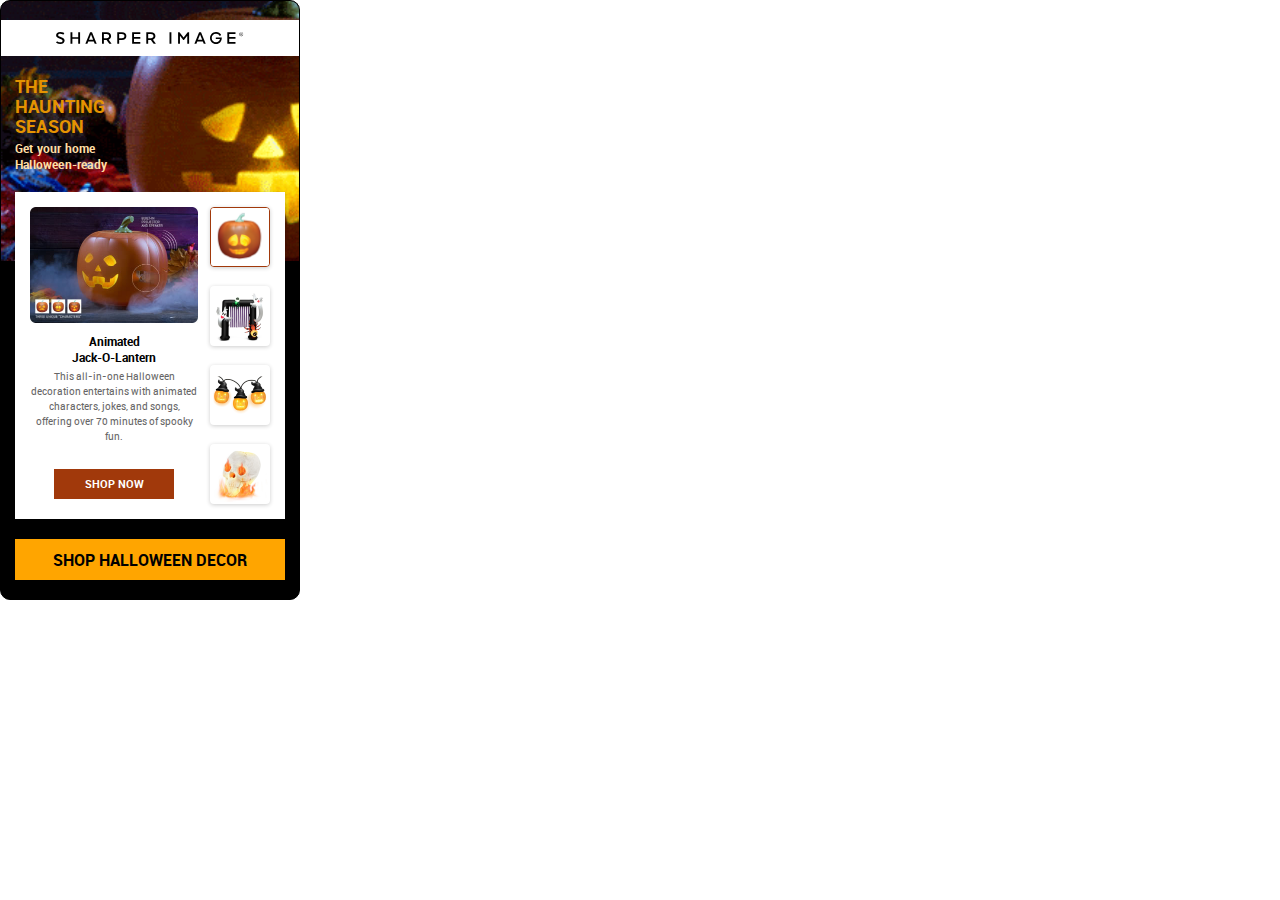
<file: SharperImage_Halloween-MattsVersion/index.html>
<!doctype html>
<html lang="en">

<head>
    <!-- Required meta tags -->
    <meta charset="utf-8">
    <meta name="viewport" content="width=device-width, initial-scale=1">
    <meta name="ad.size" content="width=300,height=600">
	
	<link rel="stylesheet" href="css/style.css">

    <title>Sharper Image</title>

    <script type="text/javascript">
        // Main shop btn
        var clickTag1 = "https://www.sharperimage.com/view/category/Halloween+Dcor/302380";

        // Halloween Decor:
        var clickTag2 = "https://www.sharperimage.com/view/product/Animated+Jack-O-Lantern/207983";
        var clickTag3 = "https://www.sharperimage.com/view/product/7-Ft.+Inflatable+Halloween+Gateway/208953";
        var clickTag4 = "https://www.sharperimage.com/view/product/8'+Animated+Pumpkin+String+Lights/209503";
        var clickTag5 = "https://www.sharperimage.com/view/product/Ceramic+Fireproof+Fire+Pit+Skull/210578";

        var clickTag6 = "https://bixy.com";
    </script>
</head>

<body>

    <div class="main-container" data-init="start">
        
        <div class="box-tile step start">
            <div class="si-overlay"></div>
            <div class="si-content">
                <div class="si-logo-locator">
                    <img src="" class="main-logo">
                </div>
                <div class="si-heading">
                    <h3>The<br>Haunting<br>Season</h3>
                    <p>Get your home<br>Halloween-ready</p>
                </div>
                <div class="si-products-box">
                    <div class="si-product-slider-inner">
                        <ul class="list-unstyled multiple-items-slider tp-slider m-0" style="list-style-type: none;">
                            <li>
                                <div class="si-item">
                                    <div class="prd-details-box">
                                        <div class="prd-context">
                                            <div class="prd-details-li active">
                                                <div class="prd-big-img"><img src="./images/products/halloween/b1.jpg" alt=""></div>
                                                <div class="prd-in-txt">
                                                    <h3>Animated<br>Jack-O-Lantern</h3>
                                                    <p>This all-in-one Halloween decoration entertains with animated characters, jokes, and songs, offering over 70 minutes of spooky fun.</p>
                                                </div>
                                                <div class="prd-shop-btn"><a href="javascript:window.open(window.clickTag2)">Shop Now</a></div>
                                            </div>
                                            <div class="prd-details-li">
                                                <div class="prd-big-img"><img src="./images/products/halloween/b2.jpg" alt=""></div>
                                                <div class="prd-in-txt">
                                                    <h3>7' Inflatable<br>
                                                        Halloween Gateway</h3>
                                                    <p>This inflatable Halloween gateway, with glowing LED lights and spooky details, welcomes trick-or-treaters with ease. A built-in blower keeps it inflated, perfect for your porch or walkway.</p>
                                                </div>
                                                <div class="prd-shop-btn"><a href="javascript:window.open(window.clickTag3)">Shop Now</a></div>
                                            </div>
                                            <div class="prd-details-li">
                                                <div class="prd-big-img"><img src="./images/products/halloween/b3.jpg" alt=""></div>
                                                <div class="prd-in-txt">
                                                    <h3>8' Animated<br>
                                                        Pumpkin String Lights</h3>
                                                    <p>These 8-foot animated pumpkin lights bring spooky, motion-activated music and glowing effects to your Halloween decor, perfect for creating an eerie atmosphere indoors or outdoors for up to 240 hours.</p>
                                                </div>
                                                <div class="prd-shop-btn"><a href="javascript:window.open(window.clickTag4)">Shop Now</a></div>
                                            </div>
                                            <div class="prd-details-li">
                                                <div class="prd-big-img"><img src="./images/products/halloween/b4.jpg" alt=""></div>
                                                <div class="prd-in-txt">
                                                    <h3>Ceramic Fireproof<br>
                                                        Fire Pit Skull</h3>
                                                    <p>This fireproof ceramic skull adds a chilling touch to your Halloween decor as flames escape through its hollow eyes and mouth, making your fire pit the eerie centerpiece of any gathering.</p>
                                                </div>
                                                <div class="prd-shop-btn"><a href="javascript:window.open(window.clickTag5)">Shop Now</a></div>
                                            </div>
                                        </div>
                                        <div class="prd-variations">
                                            <ul class="prd-var-ul">
                                                <li>
                                                    <div class="prd-var active" data-prdItem="1"><img src="./images/products/halloween/1.png" alt=""></div>
                                                </li>
                                                <li>
                                                    <div class="prd-var" data-prdItem="2"><img src="./images/products/halloween/2.png" alt=""></div>
                                                </li>
                                                <li>
                                                    <div class="prd-var" data-prdItem="3"><img src="./images/products/halloween/3.png" alt="" style="width: 54px;"></div>
                                                </li>
                                                <li>
                                                    <div class="prd-var" data-prdItem="4"><img src="./images/products/halloween/4.png" alt="" style="width: 56px;"></div>
                                                </li>
                                            </ul>
                                        </div>
                                    </div>
                                </div>
                            </li>
                        </ul>
                    </div>
                </div>
                <div class="si-shop-all-btn">
                    <a href="javascript:void(0);">Shop Halloween Decor</a>
                </div>
            </div>
        </div>
    </div>

    <script src="./js/inc.js"></script>

    <script>
        var ui_settings = {
            brand_logo: { type: "attr", attr_name: "src", value: "images/logo.svg", class: ".main-logo" },
            brand_logo_size: { type: "attr", attr_name: "style", value: "height: 12px;", class: ".main-logo" },
            powered_by_color: { type: "attr", attr_name: "style", value: "color : #FFFFFF", class: ".powered-by a" },
            bixy_icon_color: { type: "attr", attr_name: "style", value: "background-color : #FFFFFF", class: ".bx-logo" },
            bixy_icon_border: { type: "attr", attr_name: "style", value: "border-top: 3px solid #FFFFFF;", class: ".bx-bot" },
            terms: {
                type: "html",
                value: "<strong>Description &amp; Terms</strong>: No specific terms apply.<br>&nbsp;<br><a href='https://www.bixy.com/privacy-policy' target='_blank'>Privacy Policy</a>",
                class: ".more-desc-txt, .terms-text",
            },
            terms_on_bixy: { type: "html", value: "<strong>Description &amp; Terms</strong>: No specific terms apply.", class: ".bx-wid-onBixy .more-desc-txt" },
            active_buttons: { type: "style_tag", value: "background-color: #5A6165; border : 1px solid #5A6165; font-weight : 600; color: #FFFFFF;", class: ".btn-blue.fill" },
            inactive_buttons: { type: "style_tag", value: "pointer-events: none; color: #777777; border-color: #acc1cd;", class: ".disable-click" },
            widget_background_color_or_image_all: { type: "attr", attr_name: "style", value: "background : #000000;", class: ".box-tile" },
        },
        ad_settings = {
            conversation_group_ID: "",
            conversation_ID: "307",
            brand: "372",
            adButler_items: "",
            MID: "",
            plid: "",
            setID: "",
            channelID: "",
            CID: "",
            banID: "",
            PID: "",
            textadID: "",
            tc: "",
            type: "",
            mt: "",
            hc: "",
            is_logged_in: "yes",
            start_new_banner: "",
        },
        objAdsUi = new AdsUi("0", ad_settings);
        objAdsUi.init();
        var linkAction = function (e, t, i = "", n = !1, o = 500) {
                objAdsUi.moveToSteps(e, t, i, n, o);
            },
            template_settings = function (e) {
                var t = "";
                for (var i in e)
                    if (e.hasOwnProperty(i)) {
                        var n = e[i].class,
                            o = e[i].value;
                        switch (e[i].type) {
                            case "html":
                                $(n).html(o);
                                break;
                            case "attr":
                                var i = e[i].attr_name;
                                $(n).attr(i, o);
                                break;
                            case "style_tag":
                                t += n + "{" + o + "}";
                        }
                    }
                var s = document.head || document.getElementsByTagName("head")[0],
                    r = document.createElement("style");
                s.appendChild(r), (r.type = "text/css"), r.appendChild(document.createTextNode(t));
            };
        template_settings(ui_settings),
            $(".si-shop-all-btn a").attr("href", "javascript:window.open(window.clickTag1)");
        var sto = null,
            current_index = 0,
            total_plans = 4,
            nth_li = ".tp-slider li";
        function productSlider() {
            0 != current_index &&
                ($(nth_li + " .si-item .prd-details-li").fadeOut(500),
                $(nth_li + " .si-item .prd-details-li:nth-child(" + (current_index + 1) + ")").fadeIn(500),
                $(nth_li + " .si-item .prd-var").removeClass("active"),
                $(nth_li + " .prd-var-ul li:nth-child(" + (current_index + 1) + ") .prd-var").addClass("active")),
                current_index == total_plans
                    ? ((current_index = 0),
                    $(nth_li + " .si-item .prd-details-li").fadeOut(500),
                    $(nth_li + " .si-item .prd-details-li:nth-child(1)").fadeIn(500),
                    $(nth_li + " .si-item .prd-var").removeClass("active"),
                    $(nth_li + " .prd-var-ul li:nth-child(1) .prd-var").addClass("active"),
                    productSlider())
                    : (sto = setTimeout(function () {
                        current_index++, productSlider();
                    }, 3000));
        }
        function stopTimeOut() {
            (current_index = 0), clearTimeout(sto);
        }
        $(".tp-slider li .si-item .prd-details-li").hide(),
            $(".tp-slider li .si-item .prd-details-li:nth-child(1)").show(),
            $(".tp-slider li .si-item .prd-var").removeClass("active"),
            $(".tp-slider li .prd-var-ul li:nth-child(1) .prd-var").addClass("active"),
            productSlider(),
            $(".prd-var-ul .prd-var").click(function () {
                console.log(current_index);
                clearTimeout(sto),
                    0 == (current_index = $(this).attr("data-prdItem") - 1)
                        ? ($(".tp-slider li .si-item .prd-details-li").fadeOut(500),
                        $(".tp-slider li .si-item .prd-details-li:nth-child(1)").fadeIn(500),
                        $(".tp-slider li .si-item .prd-var").removeClass("active"),
                        $(".tp-slider li .prd-var-ul li:nth-child(1) .prd-var").addClass("active"))
                        : ($(nth_li + " .si-item .prd-details-li").fadeOut(500),
                        $(nth_li + " .si-item .prd-details-li:nth-child(" + (current_index + 1) + ")").fadeIn(500),
                        $(nth_li + " .si-item .prd-var").removeClass("active"),
                        $(nth_li + " .prd-var-ul li:nth-child(" + (current_index + 1) + ") .prd-var").addClass("active"));
            });

    </script>
</body>
</html>
</file>
<file: SharperImage_Halloween-MattsVersion/css/style.css>
@font-face {
    font-family: "Roboto";
    font-style: normal;
    font-weight: 400;
    font-display: swap;
    src: url(../fonts/Roboto-Regular-webfont.woff) format("woff");
}
@font-face {
    font-family: "Roboto";
    font-style: normal;
    font-weight: 700;
    font-display: swap;
    src: url(../fonts/Roboto-Bold-webfont.woff) format("woff");
}

body,
p:last-of-type {
    margin: 0;
}
*,
.slick-slider,
div {
    box-sizing: border-box;
}
.bx-logo,
.pw-text {
    font-size: 10px;
    height: 20px;
}
.main-container,
.pw-text,
.si-heading h3,
.si-heading p {
    font-family: Roboto;
}
.prd-heading,
.si-heading h3,
.si-shop-all-btn a {
    text-transform: uppercase;
}
.prd-shop-btn a,
.prd-in-txt,
.si-shop-all-btn a {
    text-decoration: none;
    text-align: center;
}
.bx-logo,
.prd-heading,
.si-heading h3,
.si-heading p,
.si-logo-locator,
.si-privacy {
    text-align: left;
}
*,
a,
button {
    outline: 0 !important;
}
body {
    font-family: Roboto, sans-serif;
    color: #566168;
    font-size: 14px;
    line-height: 16px;
    font-weight: 400;
    display: none;
}
h1 {
    font-size: 18px;
    font-weight: 500;
    color: #000;
    line-height: 22px;
    margin-bottom: 22px;
}
.wid-text-normal {
    font-weight: 300;
}
.mt-15 {
    margin-top: 0 !important;
}
ol,
ul {
    margin: 0;
    padding: 0;
}
.ad-container,
.main-container {
    height: 250px;
    width: 300px;
    overflow: hidden;
    position: relative;
}
.box-tile {
    background: #fff;
    border-radius: 10px;
    padding: 14px;
    position: absolute;
    opacity: 0;
    visibility: hidden;
}
.box-tile.active {
    opacity: 1;
    visibility: visible;
}
.powered-by {
    width: 91px;
    height: 20px;
    position: absolute;
    display: block;
}
.slick-list,
.slick-slider,
.slick-track {
    position: relative;
    display: block;
}
.slick-slider {
    -webkit-user-select: none;
    -moz-user-select: none;
    -ms-user-select: none;
    user-select: none;
    -webkit-touch-callout: none;
    -khtml-user-select: none;
    -ms-touch-action: pan-y;
    touch-action: pan-y;
    -webkit-tap-highlight-color: transparent;
}
.slick-list {
    overflow: visible;
    margin: 0;
    padding: 0;
}
.slick-list:focus {
    outline: 0;
}
.slick-list.dragging {
    cursor: pointer;
    cursor: hand;
}
.slick-slider .slick-list,
.slick-slider .slick-track {
    -webkit-transform: translate3d(0, 0, 0);
    -moz-transform: translate3d(0, 0, 0);
    -ms-transform: translate3d(0, 0, 0);
    -o-transform: translate3d(0, 0, 0);
    transform: translate3d(0, 0, 0);
}
.slick-track {
    top: 0;
    left: 0;
    margin-left: auto;
    margin-right: auto;
}
.slick-next,
.slick-prev {
    position: absolute;
    outline: 0 !important;
    text-indent: -9999em;
    cursor: pointer;
}
.slick-track:after,
.slick-track:before {
    display: table;
    content: "";
}
.slick-track:after {
    clear: both;
}
.slick-loading .slick-slide,
.slick-loading .slick-track {
    visibility: hidden;
}
.slick-slide {
    display: none;
    float: left;
    height: 100%;
    min-height: 1px;
}
[dir="rtl"] .slick-slide {
    float: right;
}
.slick-initialized .slick-slide,
.slick-slide img {
    display: block;
}
.slick-arrow.slick-hidden,
.slick-slide.slick-loading img {
    display: none;
}
.slick-slide.dragging img {
    pointer-events: none;
}
.slick-vertical .slick-slide {
    display: block;
    height: auto;
    border: 1px solid transparent;
}
.slick-prev {
    border: 0.5px solid #acc1cd;
    border-radius: 4px 0 0 4px;
    right: 30px;
}
.slick-next {
    border: 0.5px solid #acc1cd;
    border-radius: 0 4px 4px 0;
}
.single-items-slider .slick-slide {
    width: 270px !important;
}
.multiple-items-slider .slick-slide:last-child {
    margin-right: 0;
}
ul.multiple-items-slider li {
    margin-right: 6px;
}
.ml-minus {
    margin-left: -3px;
}
.multi-slide .slider-container {
    margin-left: -0.5px;
}
.main-container {
    width: 300px;
    height: 600px;
}
.box-tile {
    width: 300px;
    height: 600px;
    overflow: hidden;
    transition: none;
    border: 1px solid #000;
}
.powered-by {
    top: -29px;
    right: 0;
    z-index: 4;
}
.powered-by-inner {
    width: 100%;
    height: 20px;
}
.pw-text {
    width: 57px;
    float: left;
    line-height: 20px;
    font-weight: 400;
}
.bx-logo {
    width: 34px;
    float: right;
    position: relative;
    overflow: hidden;
    background-clip: content-box;
    padding-bottom: 2.8px;
    color: #fff;
    font-weight: 700;
    line-height: 19px;
    word-spacing: -0.5px;
}
.bx-bot {
    width: 0;
    height: 0;
    border-left: 17px solid transparent;
    border-right: 17px solid transparent;
    position: absolute;
    bottom: 0;
    left: 0;
}
.bx-block {
    display: block !important;
}
.main-logo {
    cursor: pointer;
}
.multiple-items-slider .slick-slide {
    margin-right: 0;
    width: 240px !important;
    overflow: visible;
}
.multiple-items-slider .slick-slide:first-child {
    margin-left: 0;
}
.slick-next,
.slick-prev {
    top: 0;
    width: 24px;
    height: 24px;
    border: none;
    box-shadow: none;
    z-index: 1;
}
.slick-prev {
    left: 5px;
    background: url(../images/left_arrow.svg) center center no-repeat;
}
.slick-next {
    right: 5px;
    background: url(../images/right_arrow.svg) center center no-repeat;
}
.prd-var-ul .prd-var,
.si-products-box {
    background: #fff;
    box-shadow: 0 1px 4px 0 rgba(0, 0, 0, 0.2);
}
.si-content {
    position: relative;
    z-index: 1;
}
.si-logo-locator {
    margin-top: 5px;
    width: 298px;
    height: 36px;
    background-color: #FFFFFF;
    margin-left: -14px;
    display: flex;
    align-items: center;
    justify-content: center;
}
.si-heading {
    margin-top: 20px;
}
.si-heading h3 {
    margin: 0;
    padding: 0;
    font-family: Roboto;
    color: #E59401;
    font-size: 18px;
    font-style: normal;
    font-weight: 900;
    line-height: 20px;
    letter-spacing: 0.2px;
}
.si-heading p {
    margin: 4px 0 0;
    padding: 0;
    color: #FFDFA5;
    font-size: 12px;
    font-style: normal;
    font-weight: 600;
    line-height: 16px;
    letter-spacing: 0.2px;
}
.si-products-box {
    width: 270px;
    height: 327px;
    padding: 15px;
    margin-top: 20px;
    margin-bottom: 20px;
}
.prd-details-box,
.si-shop-all-btn {
    padding-top: 0px;
}
.si-shop-all-btn a {
    display: block;
    width: 100%;
    height: 41px;
    padding: 12px 10px;
    color: #000000;
    background-color: #FFA500;
    font-size: 16px;
    font-style: normal;
    font-weight: 700;
    line-height: 18px;
}
.si-privacy,
.si-privacy a {
    font-size: 9px;
    font-weight: 400;
    line-height: 18px;
    color: #000;
    font-family: Roboto;
    font-style: normal;
}
.si-privacy {
    margin-top: 10px;
}
.si-privacy a {
    text-decoration-line: underline;
}
.si-item {
    width: 240px;
}
.prd-heading {
    color: #000;
    font-family: Roboto;
    font-size: 16px;
    font-style: normal;
    font-weight: 900;
    line-height: 24px;
    letter-spacing: 0.16px;
}
.prd-details-box {
    display: flex;
    justify-content: space-between;
}
.prd-context {
    width: 168px;
    height: 297px;
    position: relative;
}
.prd-variations {
    width: 60px;
    height: 297px;
}
.prd-big-img {
    width: 100%;
    height: 116px;
    margin-bottom: 10px;
}
.prd-big-img img,
.prd-var-ul .prd-var img {
    max-width: 100%;
}
.prd-in-txt h3 {
    color: #000;
    font-family: Roboto;
    font-size: 12px;
    font-style: normal;
    font-weight: 600;
    line-height: 16px;
    text-transform: capitalize;
    margin: 0;
    padding: 0;
}
.prd-in-txt p {
    color: #666;
    font-family: Roboto;
    font-size: 10px;
    font-style: normal;
    font-weight: 400;
    line-height: 15px;
    margin: 4px 0 0;
    padding: 0;
}
.prd-shop-btn {
    position: absolute;
    bottom: 5px;
    left: 24px;
}
.prd-details-li,
.si-overlay {
    position: absolute;
    top: 0;
    left: 0;
    background-size: contain;
}
.si-overlay {
    background-image: url(../images/header-bg.gif);
    background-position: left calc(50% - 17px);
    background-size: 571px 430px;
}
.prd-shop-btn a {
    display: block;
    background-color: #A1390B;
    width: 120px;
    height: 30px;
    margin: 0 auto;
    color: #fff;
    font-family: Roboto;
    font-size: 11px;
    font-style: normal;
    font-weight: 700;
    line-height: 30px;
    text-transform: uppercase;
}
.prd-var-ul {
    margin: 0;
    padding: 0;
    list-style-type: none;
}
.prd-var-ul li {
    margin: 0 !important;
}
.prd-var-ul .prd-var {
    width: 60px;
    height: 60px;
    border-radius: 4px;
    margin-bottom: 19px;
    overflow: hidden;
    display: flex;
    align-items: center;
    justify-content: center;
    cursor: pointer;
}
.prd-var-ul .prd-var.otg {
    margin-bottom: 12px;
}
.prd-var-ul li:last-child .prd-var {
    margin-bottom: 0;
}
.prd-var-ul .prd-var.active {
    border: 1px solid #A1390B;
}
.prd-details-li {
    height: 297px;
    display: none;
}
.si-overlay {
    width: 300px;
    height: 260px;
    background-color: #000;
    z-index: 0;
}
</file>
